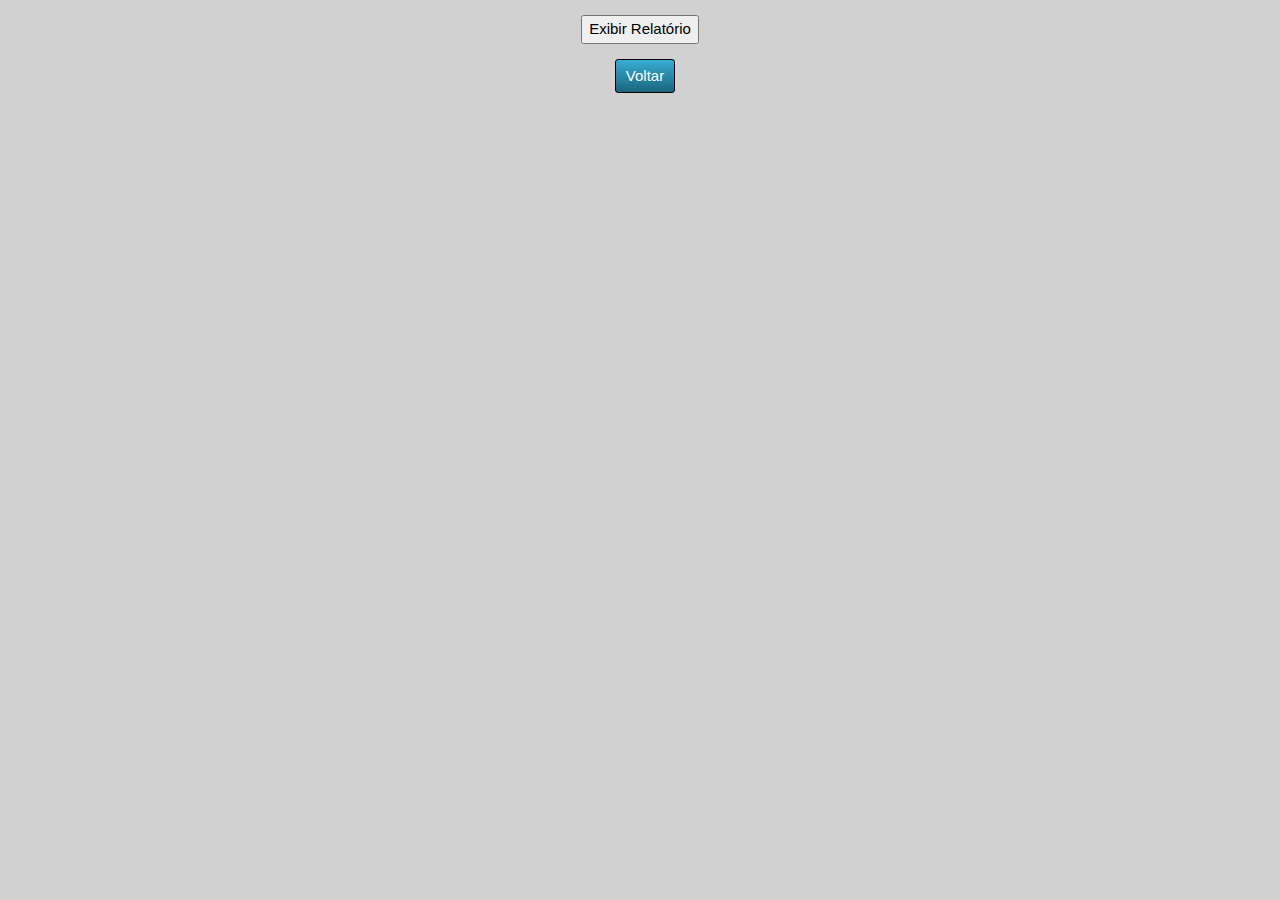
<file: atividade01.02.html>
<!DOCTYPE html>
<html>

<head>
    <link rel="stylesheet" type="text/css" href="stylesheets/meuStyle.css">
    <link rel="stylesheet" href="stylesheets/stylesheet.css" media="screen">

    <meta http-equiv="Content-Type" content="text/html; charset=utf-8">

    <title>Atividade 01 do 2º bimestre</title>
</head>

<body>
    <p>
    <div>
        <center>
            <div id="player">
            </div>
            
            <div>
                <button onclick="relatorio()">Exibir Relatório</button>
                <p>
                <div id="dados" class="estatistica">
                    <p>                   
                    <label id="tempoReproducao"> Tempo em Reprodução: 00:00:00</label> <br>
                    <label id="tempoPausado"> Tempo em Pausa: 00:00:00</label> <br>
                    <label id="numPlay">  Total de vezes Reproduzido: 0 </label> <br>
                    <label id="numPausas"> Total de Pausas: 0 </label><br>
                    <label id="volume"> Volume alterado em: </label>
                </div>
            </div>
            <p></p>
            <p></p>
            <div>
                <a href="index.html" class="voltar-button"><span>Voltar</span></a>
            </div>
        </center>
    </div>
    <script>
	    	var tag = document.createElement("script");

              //zera os segundos do cronometro como valor inicial
        var cronometroSegundos = -1; 
        var cronometroMinutos = 0;
        var cronometroHora = 0;
        var cronometroInterval = 0;
        var pausado = false;
        var execucao = false;

        var cronometroSegundosPausado = 0; 
        var cronometroMinutosPausado = 0;
        var cronometroHoraPausado = 0;
        var cronometroIntervalPausado = 0;
        var qtdPausas = 0;
        var qtdPlay = -1;
        var volume = 100;
        var cronometroVolume = 0;

		tag.src = "https://www.youtube.com/iframe_api";
		var firstScriptTag = document.getElementsByTagName('script')[0];
		firstScriptTag.parentNode.insertBefore(tag,firstScriptTag);
		
		var player;
		function onYouTubeIframeAPIReady(){
			player = new YT.Player('player',{
				height:"390",
				width:"640",
				videoId:"JFnWGEDZGBk",
				events:{
					'onReady':onPlayerReady,
					'onStateChange':onPlayerStateChange
				}			
			});
		}
		
		function onPlayerReady(event){
			player.playVideo();
            volume = player.getVolume();
            execucao = true;
            //inicia o cronometro e chama a função a cada 1 segundo
                cronometroInterval = setInterval(geraCronometro, 1000);

                cronometroVolume = setInterval(function () {
                    if (volume != player.getVolume()){
                        var data = new Date();
                        volume = player.getVolume();
                        document.getElementById('volume').innerHTML = ("Volume alterado em: " + data.getHours() + ":" + data.getMinutes() + ':' + data.getSeconds());                        
                    }                                   
                }, 500);

		}
		function onPlayerStateChange(event){
		    switch(event.data) {
                //video encerrado
                case 0:
                    execucao = false;  
                    pausado = false;
                    qtdPlay = qtdPlay - 1;        
                break;
                //video em reprodução
                case 1:
                    qtdPlay++;  
                    execucao = true;  
                    pausado = false;

                    document.getElementById('numPlay').innerHTML = ("Total de vezes Reproduzido: " + qtdPlay);                    
                break;
                //video em pausa
                case 2:                
                    qtdPausas++;  
                    execucao = false;  
                    pausado = true;
                 
                    document.getElementById('numPausas').innerHTML = ("Total de Pausas: " + qtdPausas);                                
                break;                
        }
	}

    //função para resetar o cronometro
        function limpaCronometro() {
            //reseta o intervalo do cronometro
            clearInterval(cronometroInterval);

            //reseta as variaveis
              cronometroSegundos = -1; 
              cronometroMinutos = 0;
              cronometroHora = 0;
              cronometroInterval = 0;
            pausado = false;
            execucao = false;

            cronometroSegundosPausado = 0; 
            cronometroMinutosPausado = 0;
            cronometroHoraPausado = 0;
            cronometroIntervalPausado = 0;           
        };

        function geraCronometro() {
                    //faz a contagem do cronometro
                    var hr = '', min = '', segs = '';
                    var hrPausado = '', minPausado = '', segsPausado = '';             

                    if (execucao){
                    //adiciona os segundos
                    cronometroSegundos++;

                    // faz a contagem de minutos, adiciona um minuto a cada 60 segundos e zera os segundos
                    if (cronometroSegundos == 60) {
                        cronometroMinutos++;
                        cronometroSegundos = 0;
                    }

                    // faz a contagem de minutos, adiciona um minuto a cada 60 segundos e zera os segundos
                    if (cronometroMinutos == 60) {
                        cronometroHora++;
                        cronometroMinutos = 0;
                    }                   

                    //faz a formatação do tempo de como irá aparecer na tela            
                    if (cronometroHora < 10) { hr = "0" + cronometroHora } else { hr = cronometroHora };
                    if (cronometroMinutos < 10) { min = "0" + cronometroMinutos } else { min = cronometroMinutos };
                    if (cronometroSegundos < 10) { segs = "0" + cronometroSegundos } else { segs = cronometroSegundos };

                   
                    //preeche a variavel de escopo com o valor do cronometro
                      document.getElementById('tempoReproducao').innerHTML = ("Tempo em Reprodução: "+ hr + ":" + min + ":" + segs);
                    }

                    if (pausado){
                    //adiciona os segundos
                    cronometroSegundosPausado++;

                    // faz a contagem de minutos, adiciona um minuto a cada 60 segundos e zera os segundos
                    if (cronometroSegundosPausado == 60) {
                        cronometroMinutosPausado++;
                        cronometroSegundosPausado = 0;
                    }

                    // faz a contagem de minutos, adiciona um minuto a cada 60 segundos e zera os segundos
                    if (cronometroMinutosPausado == 60) {
                        cronometroHoraPausado++;
                        cronometroMinutosPausado = 0;
                    }

                    //faz a formatação do tempo de como irá aparecer na tela            
                    if (cronometroHoraPausado < 10) { hrPausado = "0" + cronometroHoraPausado } else { hrPausado = cronometroHoraPausado };
                    if (cronometroMinutosPausado < 10) { minPausado = "0" + cronometroMinutosPausado } else { minPausado = cronometroMinutosPausado };
                    if (cronometroSegundosPausado < 10) { segsPausado = "0" + cronometroSegundosPausado } else { segsPausado = cronometroSegundosPausado };

                   
                    //preeche a variavel de escopo com o valor do cronometro
                      document.getElementById('tempoPausado').innerHTML = ("Tempo em Pausa: "+ hrPausado + ":" + minPausado + ":" + segsPausado);
                    }
                    
                }

     

       function relatorio() {
        var display = document.getElementById('dados').style.display;

        if((display == "none") || (display == "")){
            document.getElementById('dados').style.display = 'block';
        }
        else{
            document.getElementById('dados').style.display = 'none';
        }        
       }

       

	</script>

</body>

</html>
</file>
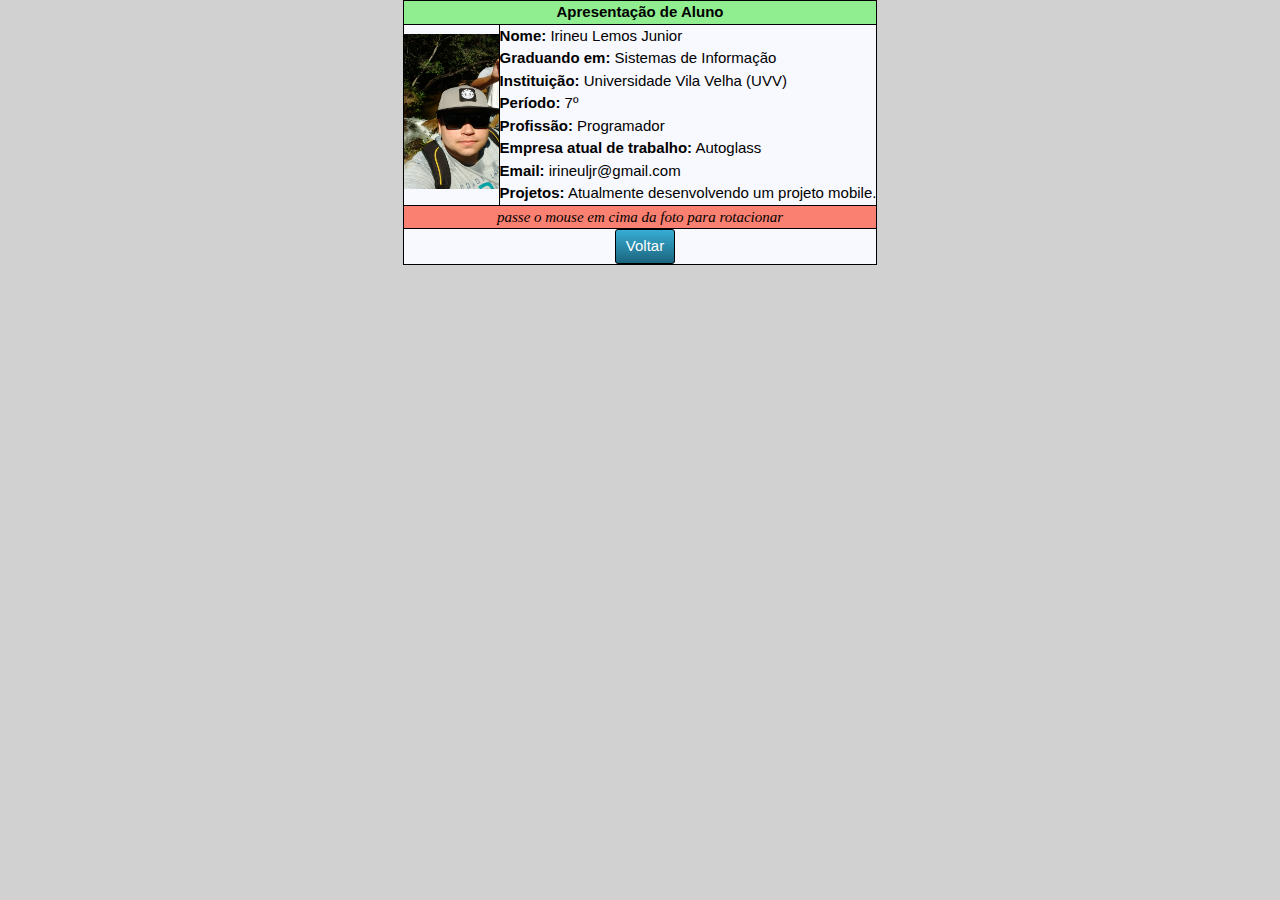
<file: atividade01.html>
﻿<!DOCTYPE html>
<html>
<head>
	<link rel="stylesheet" type="text/css" href="stylesheets/meuStyle.css">
	<link rel="stylesheet" href="stylesheets/stylesheet.css" media="screen">
	<title>
        Atividade 01
	</title>
        
</head>
<body>	
	<table align="center">
		<th colspan="2" class="titulo">Apresentação de Aluno</th>
		<tr>			
			<td>
				<img src="images/foto01.jpg" class="avatar"><br>
			</td>
			<td><b>Nome:</b> Irineu Lemos Junior<br>
				<b>Graduando em:</b> Sistemas de Informação <br>
				<b>Instituição:</b> Universidade Vila Velha (UVV)<br>				
				<b>Período:</b> 7º <br>
				<b>Profissão:</b> Programador <br>
				<b>Empresa atual de trabalho:</b> Autoglass <br>
				<b>Email:</b> irineuljr@gmail.com <br>
				<b>Projetos:</b> Atualmente desenvolvendo um projeto mobile.<br>
			</td>
		</tr>	
		<tr>
			<td colspan="2" class="importante" align="center">passe o mouse em cima da foto para rotacionar</td>
			
		</tr>
		<tr>
			<td colspan="2" align="center"><a href="index.html" class="voltar-button" ><span>Voltar</span></a></td>
		</tr>
	</table>
</body>
</html>
</file>
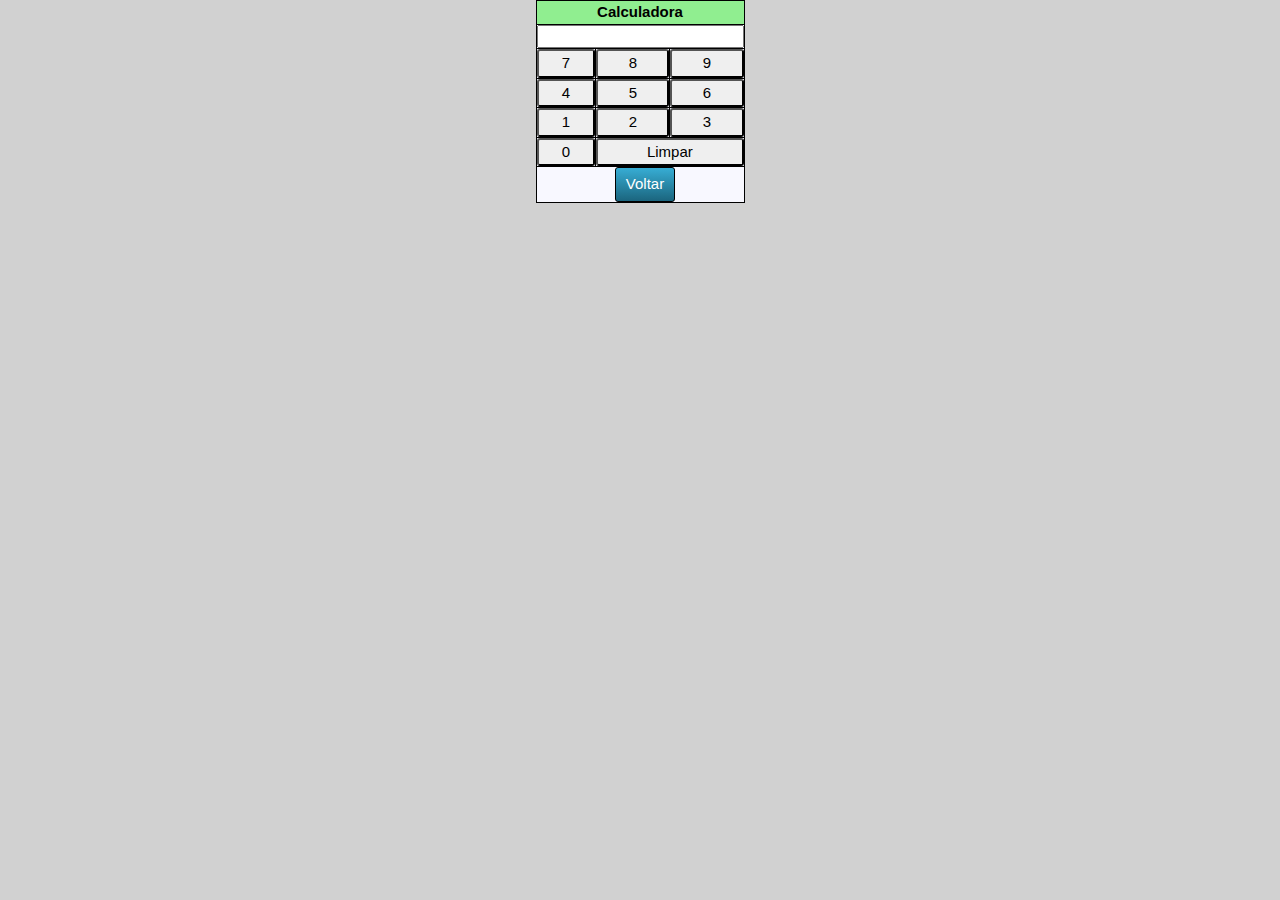
<file: atividade03.html>
<!DOCTYPE html>
<html>
<head>
	<link rel="stylesheet" href="stylesheets/stylesheet.css" media="screen">
    <link rel="stylesheet" type="text/css" href="stylesheets/meuStyle.css">
	<title>Atividade 03</title>
    <script src="javascripts/meusScripts.js"> </script>
</head>
<body>
    <table align="center">
		<th colspan="3" class="titulo">Calculadora</th>
        <tr>
            <td colspan="4">
                <input type="text" id="display" size="20">
                </td>            
            </tr>
		<tr>			
			<td>
				<button class="botao-calculadora" id="tecla7" onclick="disp(7)">7</button>
			</td>
			<td>
				<button id="tecla8" class="botao-calculadora" onclick="disp(8)" >8</button>
			</td>
            <td>
				<button id="tecla9" class="botao-calculadora" onclick="disp(9)">9</button>
			</td>
		</tr>	
        <tr>			
			<td>
				<button id="tecla4" class="botao-calculadora" onclick="disp(4)">4</button>
			</td>
			<td>
				<button id="tecla5" class="botao-calculadora" onclick="disp(5)">5</button>
			</td>
            <td>
				<button id="tecla6" class="botao-calculadora" onclick="disp(6)">6</button>
			</td>
		</tr>	
        <tr>			
			<td>
				<button id="tecla1" class="botao-calculadora" onclick="disp(1)">1</button>
			</td>
			<td>
				<button id="tecla2" class="botao-calculadora" onclick="disp(2)">2</button>
			</td>
            <td>
				<button id="tecla3" class="botao-calculadora" onclick="disp(3)">3</button>
			</td>
		</tr>	
        <tr>			
			<td>
				<button id="tecla0" class="botao-calculadora" onclick="disp(0)">0</button>
			</td>
			<td colspan="2">
				<button id="limpar" class="botao-calculadora" onclick="LimpaDisp()">Limpar</button>
			</td>           
		</tr>		
		<tr>
			<td colspan="3" align="center"><a href="index.html" class="voltar-button" ><span>Voltar</span></a></td>
		</tr>
	</table>	
	
</body>
</html>
</file>
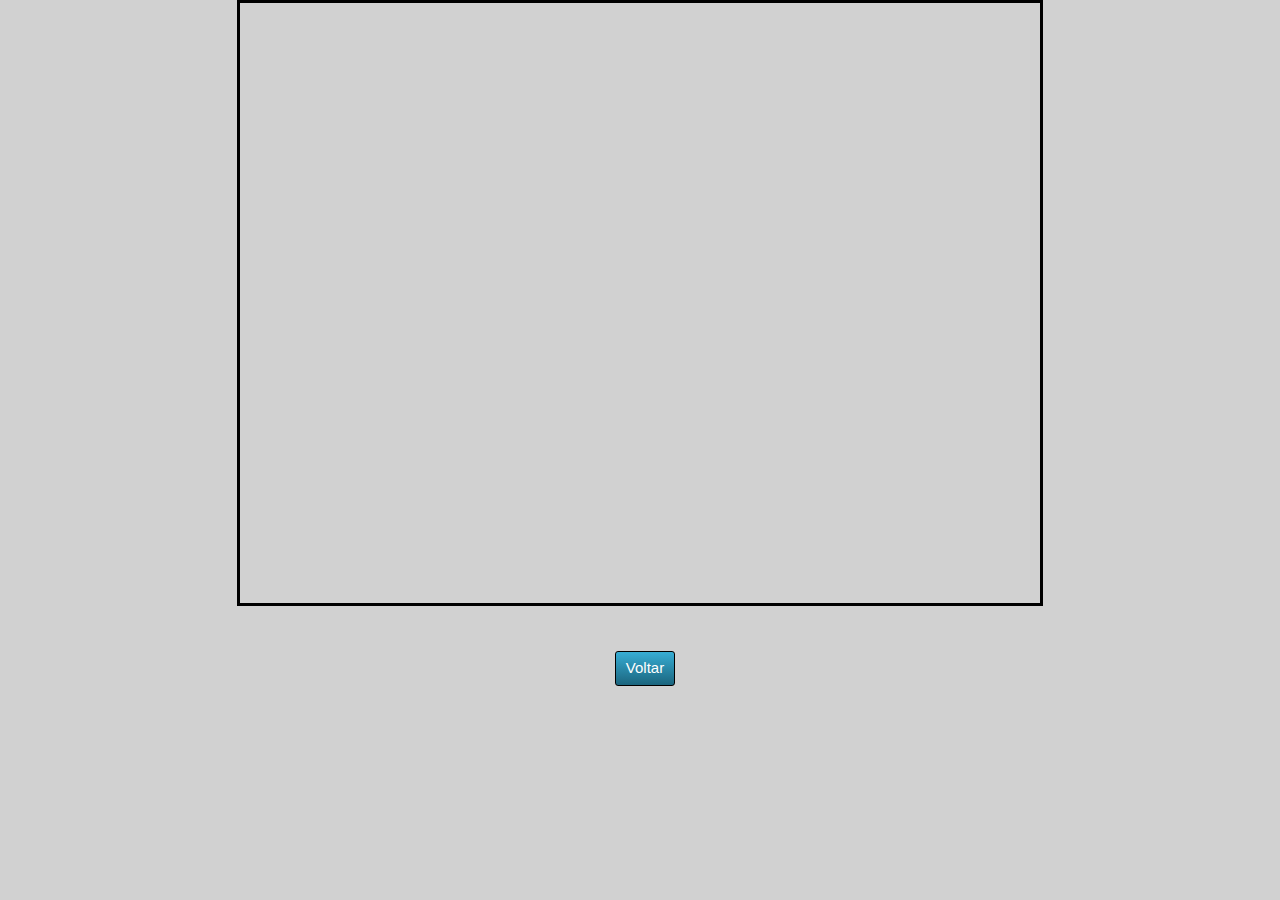
<file: atividade04.html>
<html>
<head>
      <meta charset="utf-8">
      <title>Atividade 04</title>
      <link rel="stylesheet" href="http://cdn.leafletjs.com/leaflet/v0.7.7/leaflet.css" />
	  <link rel="stylesheet" href="stylesheets/stylesheet.css" media="screen">
	  
      <script src="http://cdn.leafletjs.com/leaflet/v0.7.7/leaflet.js"></script>
</head> 
<body> 

<center> 
	
	<div id="map" border="2" style="width: 800px; height: 600px;align-content: center;border: 3px solid black;" ></div> 

	<div>
            <br><br>
            <a href="index.html" class="voltar-button" ><span>Voltar</span></a>
     </div>


</center>


<script language="JavaScript"> //monstagem do mapa
  
	document.onkeypress=function(e){
	if(e.which == 32){
	var marcador = L.marker(xLatLong,{draggable:true});
	marcador.addTo(map);
	}     
	marcador.on("dragend",function(){ alert(marcador.getLatLng()); }); 
	}
 
</script>


<script>  /* Inicialização */
	var map = L.map('map');
	var inicial = [-20.35500,-40.29895];  /* UVV */
	map.setView(inicial,15);
	
    var marcador = L.marker(inicial,{draggable:true, riseOnHover:true} );
    marcador.addTo(map);
	
	var quadriLatLng = [
            [-20.350178, -40.298376],
            [-20.353447, -40.296101],
            [-20.354423, -40.297313],
            [-20.351137, -40.299508] ]  
    var pShopVV = L.polygon(quadriLatLng,{color:'orange'});
    pShopVV.addTo(map);
	
	var popupShopVV = L.popup().setContent('<img src="images/shoppingvilavelha.jpg" width="250" height=175"><br><b>Shopping Vila Velha</b>');
	
	
	   		
	var camadaDeImagem = L.tileLayer('http://{s}.tile.osm.org/{z}/{x}/{y}.png');
	camadaDeImagem.addTo(map);
	var pUvv = [[-20.35594,-40.29895], 
				[-20.35492,-40.29776],
				[-20.35279,-40.2989],
				[-20.35382,-40.3003] ];
	
	var ponto1 = L.polygon(pUvv,{color:'blue'}); 
	ponto1.addTo(map);
	var popup1 = L.popup().setContent('<img src="images/uvv.jpg" width="250" height=175"><br><b>UVV</b>');
	
	 marcador.on("dragend",function(ev){
	            var chagedPoslat = ev.target.getLatLng().lat;
				var chagedPoslng = ev.target.getLatLng().lng;			
								                        
	            if ( chagedPoslat < -20.351137 && chagedPoslat > -20.354423 && chagedPoslng > -40.299508 && chagedPoslng < -40.296101  )
				{                     
					this.bindPopup( '<img src="images/shoppingvilavelha.jpg" width="250" height=175"><br><b>Shopping Vila Velha</b>'  ).openPopup();
				} // if
		
				if ( chagedPoslat < -20.35279 && chagedPoslat > -20.35594 && chagedPoslng > -40.3003 && chagedPoslng < -40.29776  )
				{                     
					this.bindPopup( '<img src="images/uvv.jpg" width="250" height=175"><br><b>Universidade Vila Velha</b>'  ).openPopup();
				} // if2
				
	}); 
    
	
</script>

</body>
</html>
</file>
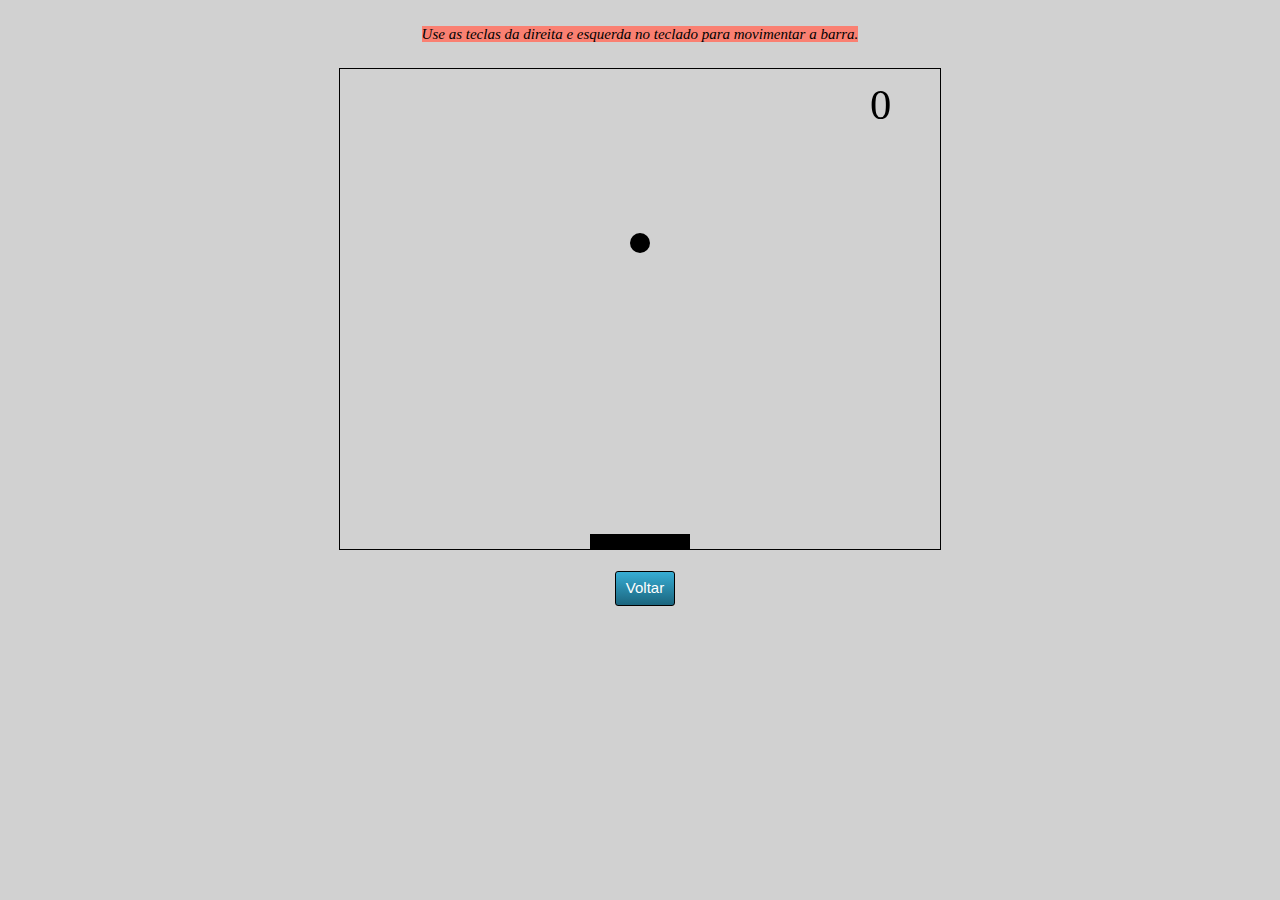
<file: atividade05.html>
<!DOCTYPE html>
<html>
<head>
	<link rel="stylesheet" type="text/css" href="stylesheets/meuStyle.css">
	<link rel="stylesheet" href="stylesheets/stylesheet.css" media="screen">
    
    <script src="javascripts/meusScripts.js"> </script>
    
	<title>Atividade 05</title>
</head>
<body onload="initCanvas()">	
	<center>
        <div><br> <span class="importante">Use as teclas da direita e esquerda no teclado para movimentar a barra.</span><br><br> </div>
        <div>
            <canvas id="canvas" width="600" height="480">
                Navegador não suporta HTML5
            </canvas>
                       
        </div>
        <p></p><p></p>
        <div>
            <a href="index.html" class="voltar-button" ><span>Voltar</span></a>
        </div>
    </center>
</body>
</html>
</file>
<file: stylesheets/meuStyle.css>
.titulo{
	background: lightgreen;
}
.avatar{
	width: 95px;
	height: 155px;
}
table, th, td {
    border: 1px solid black;
    border-collapse: collapse;
}
table{
	background: #F8F8FF;
}
td{
	max-width: 500px;
}
.avatar:hover{
	width: 130px;
	height: 190px;
	transform: rotate(180deg);
}
.importante{
	background: #FA8072;
	font-family: "Comic Sans MS";
	font-style: italic;
}
.botao-calculadora {
  border-radius: 3px;
  display: inline-block;
  width: 100%;
  height: auto;
}
canvas {
        border: 1px solid #000000;      
}
#mapa{
    width: 800px;
	height: 600px;
	align-content: center;
	border: 3px solid black;
	
}
.jogo{
	display: inline-block;
}
.pontuacao{	
	display: inline-block;
	height: 400px;
	width: 200px;
	float: right;
	border: 1px solid #000000;
}
.estatistica{
	display: none;
	border: 1px solid #000000;
	width: 350px;
	height: 150px; 
	
}
</file>
<file: stylesheets/stylesheet.css>
/*! normalize.css v3.0.0 | MIT License | git.io/normalize */

/**
 * 1. Set default font family to sans-serif.
 * 2. Prevent iOS text size adjust after orientation change, without disabling
 *    user zoom.
 */

html {
  font-family: sans-serif; /* 1 */
  -ms-text-size-adjust: 100%; /* 2 */
  -webkit-text-size-adjust: 100%; /* 2 */
}

/**
 * Remove default margin.
 */

body {
  margin: 0;
}

/* HTML5 display definitions
   ========================================================================== */

/**
 * Correct `block` display not defined for any HTML5 element in IE 8/9.
 * Correct `block` display not defined for `details` or `summary` in IE 10/11 and Firefox.
 * Correct `block` display not defined for `main` in IE 11.
 */

article,
aside,
details,
figcaption,
figure,v
footer,
header,
hgroup,
main,
nav,
section,
summary {
  display: block;
}

/**
 * 1. Correct `inline-block` display not defined in IE 8/9.
 * 2. Normalize vertical alignment of `progress` in Chrome, Firefox, and Opera.
 */

audio,
canvas,
progress,
video {
  display: inline-block; /* 1 */
  vertical-align: baseline; /* 2 */
}

/**
 * Prevent modern browsers from displaying `audio` without controls.
 * Remove excess height in iOS 5 devices.
 */

audio:not([controls]) {
  display: none;
  height: 0;
}

/**
 * Address `[hidden]` styling not present in IE 8/9/10.
 * Hide the `template` element in IE 8/9/11, Safari, and Firefox < 22.
 */

[hidden],
template {
  display: none;
}

/* Links
   ========================================================================== */

/**
 * Remove the gray background color from active links in IE 10.
 */

a {
  background: transparent;
}

/**
 * Improve readability when focused and also mouse hovered in all browsers.
 */

a:active,
a:hover {
  outline: 0;
}

/* Text-level semantics
   ========================================================================== */

/**
 * Address styling not present in IE 8/9/10/11, Safari, and Chrome.
 */

abbr[title] {
  border-bottom: 1px dotted;
}

/**
 * Address style set to `bolder` in Firefox 4+, Safari, and Chrome.
 */

b,
strong {
  font-weight: bold;
}

/**
 * Address styling not present in Safari and Chrome.
 */

dfn {
  font-style: italic;
}

/**
 * Address variable `h1` font-size and margin within `section` and `article`
 * contexts in Firefox 4+, Safari, and Chrome.
 */

h1 {
  font-size: 2em;
  margin: 0.67em 0;
}

/**
 * Address styling not present in IE 8/9.
 */

mark {
  background: #ff0;
  color: #000;
}

/**
 * Address inconsistent and variable font size in all browsers.
 */

small {
  font-size: 80%;
}

/**
 * Prevent `sub` and `sup` affecting `line-height` in all browsers.
 */

sub,
sup {
  font-size: 75%;
  line-height: 0;
  position: relative;
  vertical-align: baseline;
}

sup {
  top: -0.5em;
}

sub {
  bottom: -0.25em;
}

/* Embedded content
   ========================================================================== */

/**
 * Remove border when inside `a` element in IE 8/9/10.
 */

img {
  border: 0;
}

/**
 * Correct overflow not hidden in IE 9/10/11.
 */

svg:not(:root) {
  overflow: hidden;
}

/* Grouping content
   ========================================================================== */

/**
 * Address margin not present in IE 8/9 and Safari.
 */

figure {
  margin: 1em 40px;
}

/**
 * Address differences between Firefox and other browsers.
 */

hr {
  -moz-box-sizing: content-box;
  box-sizing: content-box;
  height: 0;
}

/**
 * Contain overflow in all browsers.
 */

pre {
  overflow: auto;
}

/**
 * Address odd `em`-unit font size rendering in all browsers.
 */

code,
kbd,
pre,
samp {
  font-family: monospace, monospace;
  font-size: 1em;
}

/* Forms
   ========================================================================== */

/**
 * Known limitation: by default, Chrome and Safari on OS X allow very limited
 * styling of `select`, unless a `border` property is set.
 */

/**
 * 1. Correct color not being inherited.
 *    Known issue: affects color of disabled elements.
 * 2. Correct font properties not being inherited.
 * 3. Address margins set differently in Firefox 4+, Safari, and Chrome.
 */

button,
input,
optgroup,
select,
textarea {
  color: inherit; /* 1 */
  font: inherit; /* 2 */
  margin: 0; /* 3 */
}

/**
 * Address `overflow` set to `hidden` in IE 8/9/10/11.
 */

button {
  overflow: visible;
}

/**
 * Address inconsistent `text-transform` inheritance for `button` and `select`.
 * All other form control elements do not inherit `text-transform` values.
 * Correct `button` style inheritance in Firefox, IE 8/9/10/11, and Opera.
 * Correct `select` style inheritance in Firefox.
 */

button,
select {
  text-transform: none;
}

/**
 * 1. Avoid the WebKit bug in Android 4.0.* where (2) destroys native `audio`
 *    and `video` controls.
 * 2. Correct inability to style clickable `input` types in iOS.
 * 3. Improve usability and consistency of cursor style between image-type
 *    `input` and others.
 */

button,
html input[type="button"], /* 1 */
input[type="reset"],
input[type="submit"] {
  -webkit-appearance: button; /* 2 */
  cursor: pointer; /* 3 */
}

/**
 * Re-set default cursor for disabled elements.
 */

button[disabled],
html input[disabled] {
  cursor: default;
}

/**
 * Remove inner padding and border in Firefox 4+.
 */

button::-moz-focus-inner,
input::-moz-focus-inner {
  border: 0;
  padding: 0;
}

/**
 * Address Firefox 4+ setting `line-height` on `input` using `!important` in
 * the UA stylesheet.
 */

input {
  line-height: normal;
}

/**
 * It's recommended that you don't attempt to style these elements.
 * Firefox's implementation doesn't respect box-sizing, padding, or width.
 *
 * 1. Address box sizing set to `content-box` in IE 8/9/10.
 * 2. Remove excess padding in IE 8/9/10.
 */

input[type="checkbox"],
input[type="radio"] {
  box-sizing: border-box; /* 1 */
  padding: 0; /* 2 */
}

/**
 * Fix the cursor style for Chrome's increment/decrement buttons. For certain
 * `font-size` values of the `input`, it causes the cursor style of the
 * decrement button to change from `default` to `text`.
 */

input[type="number"]::-webkit-inner-spin-button,
input[type="number"]::-webkit-outer-spin-button {
  height: auto;
}

/**
 * 1. Address `appearance` set to `searchfield` in Safari and Chrome.
 * 2. Address `box-sizing` set to `border-box` in Safari and Chrome
 *    (include `-moz` to future-proof).
 */

input[type="search"] {
  -webkit-appearance: textfield; /* 1 */
  -moz-box-sizing: content-box;
  -webkit-box-sizing: content-box; /* 2 */
  box-sizing: content-box;
}

/**
 * Remove inner padding and search cancel button in Safari and Chrome on OS X.
 * Safari (but not Chrome) clips the cancel button when the search input has
 * padding (and `textfield` appearance).
 */

input[type="search"]::-webkit-search-cancel-button,
input[type="search"]::-webkit-search-decoration {
  -webkit-appearance: none;
}

/**
 * Define consistent border, margin, and padding.
 */

fieldset {
  border: 1px solid #c0c0c0;
  margin: 0 2px;
  padding: 0.35em 0.625em 0.75em;
}

/**
 * 1. Correct `color` not being inherited in IE 8/9/10/11.
 * 2. Remove padding so people aren't caught out if they zero out fieldsets.
 */

legend {
  border: 0; /* 1 */
  padding: 0; /* 2 */
}

/**
 * Remove default vertical scrollbar in IE 8/9/10/11.
 */

textarea {
  overflow: auto;
}

/**
 * Don't inherit the `font-weight` (applied by a rule above).
 * NOTE: the default cannot safely be changed in Chrome and Safari on OS X.
 */

optgroup {
  font-weight: bold;
}

/* Tables
   ========================================================================== */

/**
 * Remove most spacing between table cells.
 */

table {
  border-collapse: collapse;
  border-spacing: 0;
}

td,
th {
  padding: 0;
}


/* Style */

body {
  font-size: 15px;
  font-family: Arial, Arial, Helvetica, sans-serif;
  line-height: 1.5;
  background: #D1D1D1;
}

a {
  color: #63a52a;
  text-decoration: none;
  transition: opacity ease-in-out 0.3s;
  -webkit-transition: opacity ease-in-out 0.3s;  /* Safari <=6.1, Android <= 4.3 */
}

a:hover {
  text-decoration: underline;
  color: #90D355;
}

h1.title {
  margin: 30px 20px 10px;
  font-size: 60px;
  font-weight: bold;
  font-style: italic;
  font-family:Georgia, serif;
  text-align: center;
}

.wrapper {
  width: 675px;
  margin: 0 auto;
}

#container {
  border: 1px solid #2a2a2a;
  background: #ddd url(../images/pattern.png);
  box-shadow: 0 0 5px #b1b1b1;
}

p.tagline {
  padding: 20px 20px 0;
  color: #fff;
  font-size: 17px;
}

#main {
  margin-top: 20px;
  padding: 0 20px 90px;
  background-color: #fff;
}

.download-bar {
  background: #222;
  border: 5px solid #444;
  padding: 10px;
  margin: 0 -35px 20px;
  position: relative;
}

.download-bar .inner {
  overflow: hidden;
}

.download-bar .watch-fork iframe {
  display: block;
  float: left;
  border-right: 1px solid #ddd;
  padding-right: 5px;
}
.download-bar .watch-fork iframe.last {
  border-right: 0 none;
  padding-right: 0;
  padding-left: 5px;
  border-left: 1px solid #fff;
}
.download-bar .watch-fork {
  overflow: hidden;
  float: right;
  background-color: #eee;
  padding: 5px;
  border-radius: 3px;
}

.download-bar .blc {
  border: 10px solid black;
  border-color: transparent transparent black;
  width: 0;
  height: 0;
  display: block;
  position: absolute;
  bottom: -15px;
  left: 0;
  transform: rotate(45deg);
  -ms-transform: rotate(45deg);  /* IE9 */
  -webkit-transform: rotate(45deg); /* 2014 current */
}

.download-bar .trc {
  border: 10px solid black;
  border-color:  black transparent transparent;
  width: 0;
  height: 0;
  display: block;
  position: absolute;
  top: -15px;
  right: 0;
  transform: rotate(45deg);
  -ms-transform: rotate(45deg);  /* IE9 */
  -webkit-transform: rotate(45deg); /* 2014 current */
}

.download-bar .avatar {
  border: 1px solid black;
  display: block;
  padding: 4px;
  float: left;
}

.download-bar .avatar img {
  display: block;
}

.download-bar a.code {
  background: transparent url(../images/code.png) no-repeat 0 2px;
  padding-left: 35px;
  margin-top: 8px;
  display: block;
  float: left;
  text-indent: 0;
  width: auto;
  height: auto;
  opacity: 1;
  filter:alpha(opacity=100);  /* IE 5-7 */
}

.current-section {
  position: fixed;
  top: 0;
  left: 50%;
  width: 693px;
  margin-left: -352px;
  background: #222;
  border: 5px solid #444;
  color: #fff;
  opacity: 0;
  visibility: hidden;
  transition: opacity ease-in-out 0.3s;
  -webkit-transition: opacity ease-in-out 0.3s;  /* Safari <=6.1, Android <= 4.3 */
}

.current-section p {
  padding: 5px 27px;
  font-size: 24px;
  font-weight: bold;
}

.current-section a {
  float: right;
  text-indent: -10000px;
  background: transparent url(../images/top.png) no-repeat 0 0;
  width: 20px;
  height: 20px;
  opacity: 0.8;
  margin-right: 12px;
  margin-top: 12px;
  opacity: 0.8;
  filter:alpha(opacity=80);  /* IE 5-7 */
  transition: opacity ease-in-out 0.3s;
  -webkit-transition: opacity ease-in-out 0.3s;  /* Safari <=6.1, Android <= 4.3 */
}

.current-section a:hover {
  opacity: 1;
  filter:alpha(opacity=100);  /* IE 5-7 */
}

.current-section a.zip {
  margin-right: 8px;
}

a.zip,
a.zip span {
  background: transparent url(../images/zip.png) no-repeat 0 0;
  width: 30px;
  height: 21px;
  display: inline-block;
  text-indent: -10000px;
  opacity: 0.8;
  filter:alpha(opacity=80);  /* IE 5-7 */
  transition: opacity ease-in-out 0.3s;
  -webkit-transition: opacity ease-in-out 0.3s;  /* Safari <=6.1, Android <= 4.3 */
}

a.tar,
a.tar span {
  background: transparent url(../images/tar.png) no-repeat 0 0;
  width: 30px;
  height: 21px;
  display: inline-block;
  text-indent: -10000px;
  opacity: 0.8;
  filter:alpha(opacity=80);  /* IE 5-7 */
  transition: opacity ease-in-out 0.3s;
  -webkit-transition: opacity ease-in-out 0.3s;  /* Safari <=6.1, Android <= 4.3 */
}

a.code {
  background: transparent url(../images/code.png) no-repeat 0 2px;
  width: 30px;
  height: 21px;
  display: block;
  display: inline-block;
  text-indent: -10000px;
  opacity: 0.8;
  filter:alpha(opacity=80);  /* IE 5-7 */
  transition: opacity ease-in-out 0.3s;
  -webkit-transition: opacity ease-in-out 0.3s;  /* Safari <=6.1, Android <= 4.3 */
}

a.zip:hover,
a.tar:hover,
a.code:hover {
  opacity: 1;
  filter:alpha(opacity=100);
}
a.voltar-button {
  border: 1px solid black;
  border-radius: 3px;
  display: inline-block;
  text-indent: 0!important;
  width: auto;
  background: #999; /* for non-css3 browsers */
  filter: progid:DXImageTransform.Microsoft.gradient(startColorstr='#37ADD4', endColorstr='#1B657E'); /* IE <= 9 */
  background: -webkit-gradient(linear, left top, left bottom, from(#37ADD4), to(#1B657E)); /* ancient webkit browsers */
  background: -webkit-linear-gradient(top,  #37ADD4,  #1B657E);  /* Safari <=6.1, Android <= 4.3 */
  background: linear-gradient(to bottom,  #37ADD4,  #1B657E);
  height: auto;
  margin-left: 10px;
}

a.voltar-button span {
  background-position: 10px 5px;
  width: auto;
  height: auto;
  padding: 5px 10px; 
  /*padding-left: 45px;*/
  display: inline-block;
  text-indent: 0!important;
  color: #fff;
}

a.download-button {
  border: 1px solid black;
  border-radius: 3px;
  display: inline-block;
  text-indent: 0!important;
  width: auto;
  float: right;
  background: #999; /* for non-css3 browsers */
  filter: progid:DXImageTransform.Microsoft.gradient(startColorstr='#37ADD4', endColorstr='#1B657E'); /* IE <= 9 */
  background: -webkit-gradient(linear, left top, left bottom, from(#37ADD4), to(#1B657E)); /* ancient webkit browsers */
  background: -webkit-linear-gradient(top,  #37ADD4,  #1B657E);  /* Safari <=6.1, Android <= 4.3 */
  background: linear-gradient(to bottom,  #37ADD4,  #1B657E);
  height: auto;
  margin-left: 10px;
}

a.download-button span {
  background-position: 10px 5px;
  width: auto;
  height: auto;
  padding: 5px 10px;
  padding-left: 45px;
  display: inline-block;
  text-indent: 0!important;
  color: #fff;
}

footer {
  margin-bottom: 60px;
  padding-bottom: 60px;
}

footer .owner {
  background: #222;
  border: 5px solid #444;
  padding: 5px 15px;
  margin: -67px -10px 35px;
  color: #d6d6d6;
}

footer .creds small {
  float: right;
  font-size: 10px;
  text-align: right;
  margin-left: 15px;
}

footer .owner .avatar {
  background-color: #666;
  display: block;
  margin: -19px 10px 0 0;
  width: 60px;
  float: left;
}

footer .owner img {
  display: block;
  border: 1px solid #2a2a2a;
  margin: 5px;
}

footer .owner p {
  font-family:Georgia, serif;
}

footer .owner p a {
  font-size: 16px;
  font-style: italic;
}

/* Markdown */
.markdown-body h1,
.markdown-body h2,
.markdown-body h3,
.markdown-body h4,
.markdown-body h5,
.markdown-body h6,
.markdown-body p,
.markdown-body pre,
.markdown-body ul,
.markdown-body ol,
.markdown-body dl,
.markdown-body table,
.markdown-body blockquote {
  margin-bottom: 20px;
}

.markdown-body h1,
.markdown-body h2,
.markdown-body h3,
.markdown-body h4,
.markdown-body h5,
.markdown-body h6 {
  font-weight: bold;
}

.markdown-body h1 {
  font-size: 28px;
}

.markdown-body h2 {
  font-size: 24px;
  color: #557398;
}

.markdown-body h3 {
  font-size: 20px;
}

.markdown-body h4 {
  font-size: 18px;
}

.markdown-body h5 {
  font-size: 16px;
}

.markdown-body pre {
  padding: 10px 70px 10px 0;
  margin-left: -20px;
  margin-right: -20px;
  font-family: 'Monaco', 'Lucida Console', monospace;
  font-size: 13px;
  line-height: 20px;
  box-shadow: inset 0 0 5px #000;
  word-wrap: break-word;
  background-color:#3b3b3b;
  color: #d6d6d6;
}

.markdown-body pre.lines {
  font-size: 12px;
  margin:0 10px 0 -20px;
  padding: 10px;
  float:  left;
  display: block;
  text-align: right;
  box-shadow: none;
  background-color:#2a2a2a;
  color: #d6d6d6;
}

.markdown-body ul,
.markdown-body ol {
  padding-left: 30px;
}

.markdown-body ul {
  list-style-type: disc;
}

.markdown-body ol {
  list-style-type: decimal;
}

.markdown-body li,
.markdown-body li p,
.markdown-body dd,
.markdown-body dd p {
  margin-bottom: 10px;
}

.markdown-body li pre,
.markdown-body li pre.lines,
.markdown-body dd pre,
.markdown-body dd pre.lines {
  margin-left: -35px;
}

.markdown-body dt {
  font-weight: bold;
  font-style: italic;
}

.markdown-body dd {
  margin-left: 15px;
}

.markdown-body table {
  width: 673px;
  margin-left: -20px;
  margin-right: -20px;
}

.markdown-body tbody {
  border-top: 2px solid #557398;
  border-bottom: 2px solid #557398;
  background-color: #EBEFF4;
}

.markdown-body table td * {
  margin: 0;
}

.markdown-body td {
  border-right: 1px solid #557398;
  border-bottom: 1px solid #557398;
  padding: 5px;
}

.markdown-body td:first-child,
.markdown-body th:first-child {
  width: 30%;
  padding-left: 20px;
}

.markdown-body td:last-child {
  border-right: 0 none;
}

.markdown-body th {
  font-size: 18px;
  font-weight: bold;
  text-align: left;
  padding: 5px;
}

.markdown-body tt {
  background-color:#3b3b3b;
  color: #d6d6d6;
  padding: 2px 3px;
}

.markdown-body blockquote {
  font-style: italic;
  font-family:Georgia, serif;
  font-size: 17px;
  border-top: 3px solid #333;
  border-bottom: 3px solid #333;
  padding: 10px 20px;
  padding-left: 50px;
}

.markdown-body blockquote:before {
  font-style: italic;
  font-family: Georgia, serif;
  font-size: 90px;
  height: 90px;
  margin-left: -60px;
  margin-top: -25px;
  content: "‟";
  display: block;
  float: left;
}

.markdown-body img {
  max-width: 100%;
  box-sizing: border-box;
}

.highlight  { background: #ffffff; }
.highlight .c { color: #999988; font-style: italic } /* Comment */
.highlight .err { color: #a61717; background-color: #e3d2d2 } /* Error */
.highlight .k { font-weight: bold } /* Keyword */
.highlight .o { font-weight: bold } /* Operator */
.highlight .cm { color: #999988; font-style: italic } /* Comment.Multiline */
.highlight .cp { color: #999999; font-weight: bold } /* Comment.Preproc */
.highlight .c1 { color: #999988; font-style: italic } /* Comment.Single */
.highlight .cs { color: #999999; font-weight: bold; font-style: italic } /* Comment.Special */
.highlight .gd { color: #000000; background-color: #ffdddd } /* Generic.Deleted */
.highlight .gd .x { color: #000000; background-color: #ffaaaa } /* Generic.Deleted.Specific */
.highlight .ge { font-style: italic } /* Generic.Emph */
.highlight .gr { color: #aa0000 } /* Generic.Error */
.highlight .gh { color: #999999 } /* Generic.Heading */
.highlight .gi { color: #000000; background-color: #ddffdd } /* Generic.Inserted */
.highlight .gi .x { color: #000000; background-color: #aaffaa } /* Generic.Inserted.Specific */
.highlight .go { color: #888888 } /* Generic.Output */
.highlight .gp { color: #555555 } /* Generic.Prompt */
.highlight .gs { font-weight: bold } /* Generic.Strong */
.highlight .gu { color: #800080; font-weight: bold; } /* Generic.Subheading */
.highlight .gt { color: #aa0000 } /* Generic.Traceback */
.highlight .kc { font-weight: bold } /* Keyword.Constant */
.highlight .kd { font-weight: bold } /* Keyword.Declaration */
.highlight .kn { font-weight: bold } /* Keyword.Namespace */
.highlight .kp { font-weight: bold } /* Keyword.Pseudo */
.highlight .kr { font-weight: bold } /* Keyword.Reserved */
.highlight .kt { color: #445588; font-weight: bold } /* Keyword.Type */
.highlight .m { color: #009999 } /* Literal.Number */
.highlight .s { color: #d14 } /* Literal.String */
.highlight .na { color: #008080 } /* Name.Attribute */
.highlight .nb { color: #0086B3 } /* Name.Builtin */
.highlight .nc { color: #445588; font-weight: bold } /* Name.Class */
.highlight .no { color: #008080 } /* Name.Constant */
.highlight .ni { color: #800080 } /* Name.Entity */
.highlight .ne { color: #990000; font-weight: bold } /* Name.Exception */
.highlight .nf { color: #990000; font-weight: bold } /* Name.Function */
.highlight .nn { color: #555555 } /* Name.Namespace */
.highlight .nt { color: #000080 } /* Name.Tag */
.highlight .nv { color: #008080 } /* Name.Variable */
.highlight .ow { font-weight: bold } /* Operator.Word */
.highlight .w { color: #bbbbbb } /* Text.Whitespace */
.highlight .mf { color: #009999 } /* Literal.Number.Float */
.highlight .mh { color: #009999 } /* Literal.Number.Hex */
.highlight .mi { color: #009999 } /* Literal.Number.Integer */
.highlight .mo { color: #009999 } /* Literal.Number.Oct */
.highlight .sb { color: #d14 } /* Literal.String.Backtick */
.highlight .sc { color: #d14 } /* Literal.String.Char */
.highlight .sd { color: #d14 } /* Literal.String.Doc */
.highlight .s2 { color: #d14 } /* Literal.String.Double */
.highlight .se { color: #d14 } /* Literal.String.Escape */
.highlight .sh { color: #d14 } /* Literal.String.Heredoc */
.highlight .si { color: #d14 } /* Literal.String.Interpol */
.highlight .sx { color: #d14 } /* Literal.String.Other */
.highlight .sr { color: #009926 } /* Literal.String.Regex */
.highlight .s1 { color: #d14 } /* Literal.String.Single */
.highlight .ss { color: #990073 } /* Literal.String.Symbol */
.highlight .bp { color: #999999 } /* Name.Builtin.Pseudo */
.highlight .vc { color: #008080 } /* Name.Variable.Class */
.highlight .vg { color: #008080 } /* Name.Variable.Global */
.highlight .vi { color: #008080 } /* Name.Variable.Instance */
.highlight .il { color: #009999 } /* Literal.Number.Integer.Long */
</file>
